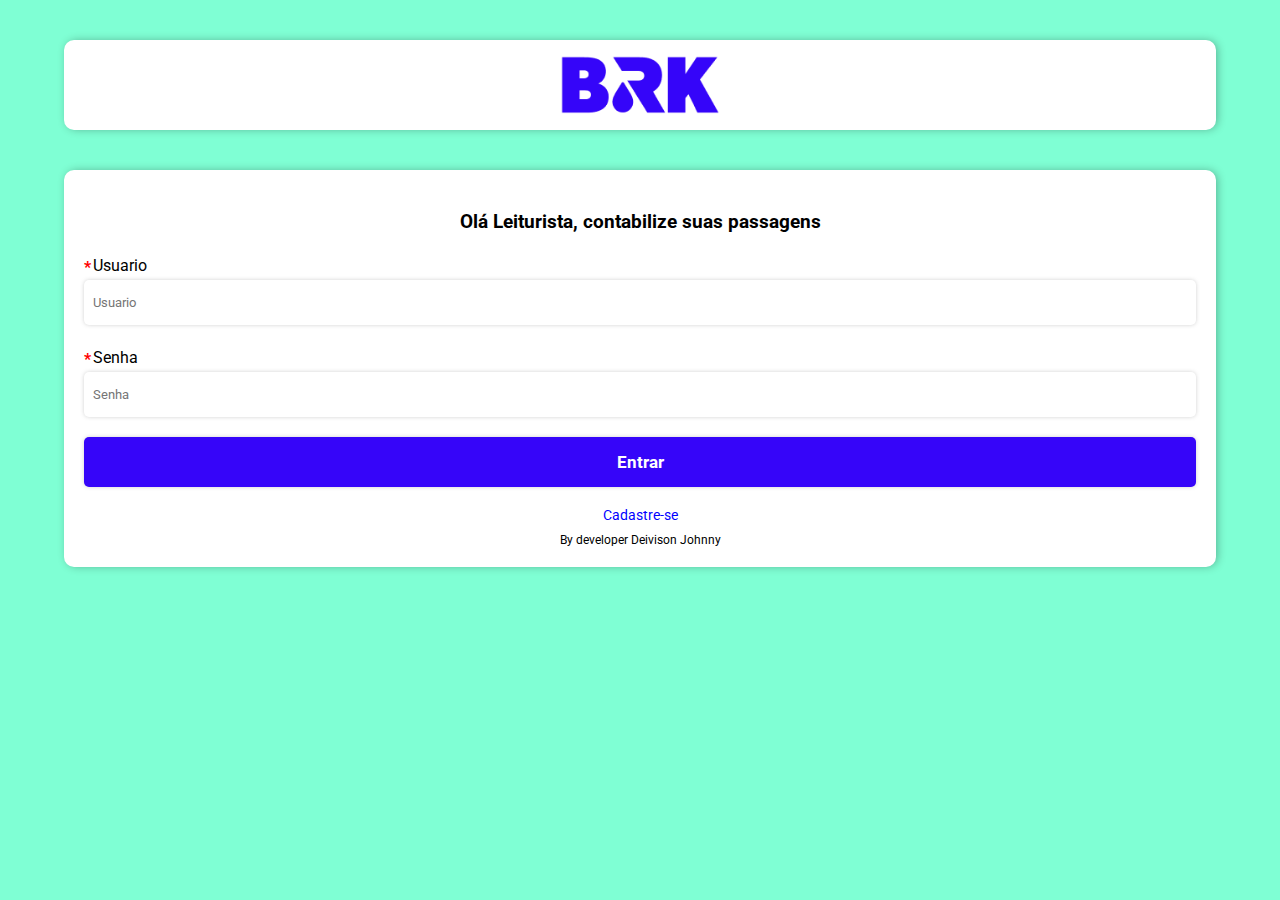
<file: index.html>
<!DOCTYPE html>
<html lang="pt-br">

<head>
    <meta charset="UTF-8">
    <meta name="viewport" content="width=device-width, initial-scale=1.0">
    <link rel="stylesheet" href="css/login.css">

    <!-- link font google -->
    <link rel="preconnect" href="https://fonts.googleapis.com">
    <link rel="preconnect" href="https://fonts.gstatic.com" crossorigin>
    <link href="https://fonts.googleapis.com/css2?family=Roboto" rel="stylesheet">
    
    <script src="js/login.js" defer></script>
    <title>Document</title>
</head>

<body>

    <header>
        <div>

            <img src="img/brk-logo.png" alt="">
        </div>

    </header>

    <main>
        <section id="login">
            <h1>Olá Leiturista, contabilize suas passagens</h1>

            <form action="auth/login.php" method="post">
                <div>

                    <label for="usuario">
                        <p>*</p>Usuario
                    </label>
                    <input class="inputs" type="text" name="usuario" id="usuario" placeholder="Usuario">
                    <p class="requiredP">A usuario deve ter ao menos 3 caracteres</p>

                </div>
                <div>
                    <label for="password">
                        <p>*</p>Senha
                    </label>
                    <input class="inputs" type="password" name="password" id="password" placeholder="Senha">
                    <p class="requiredP">A senha deve ter ao menos 8 caracteres</p>

                </div>
                <div>
                    <input type="submit" name="submit" id="submit" value="Entrar">
                </div>

                <div id="cadastrar">
                    <a href="register.html">Cadastre-se</a>
                    <p>By developer Deivison Johnny</p>
                </div>
            </form>
        </section>
    </main>

</body>

</html>
</file>
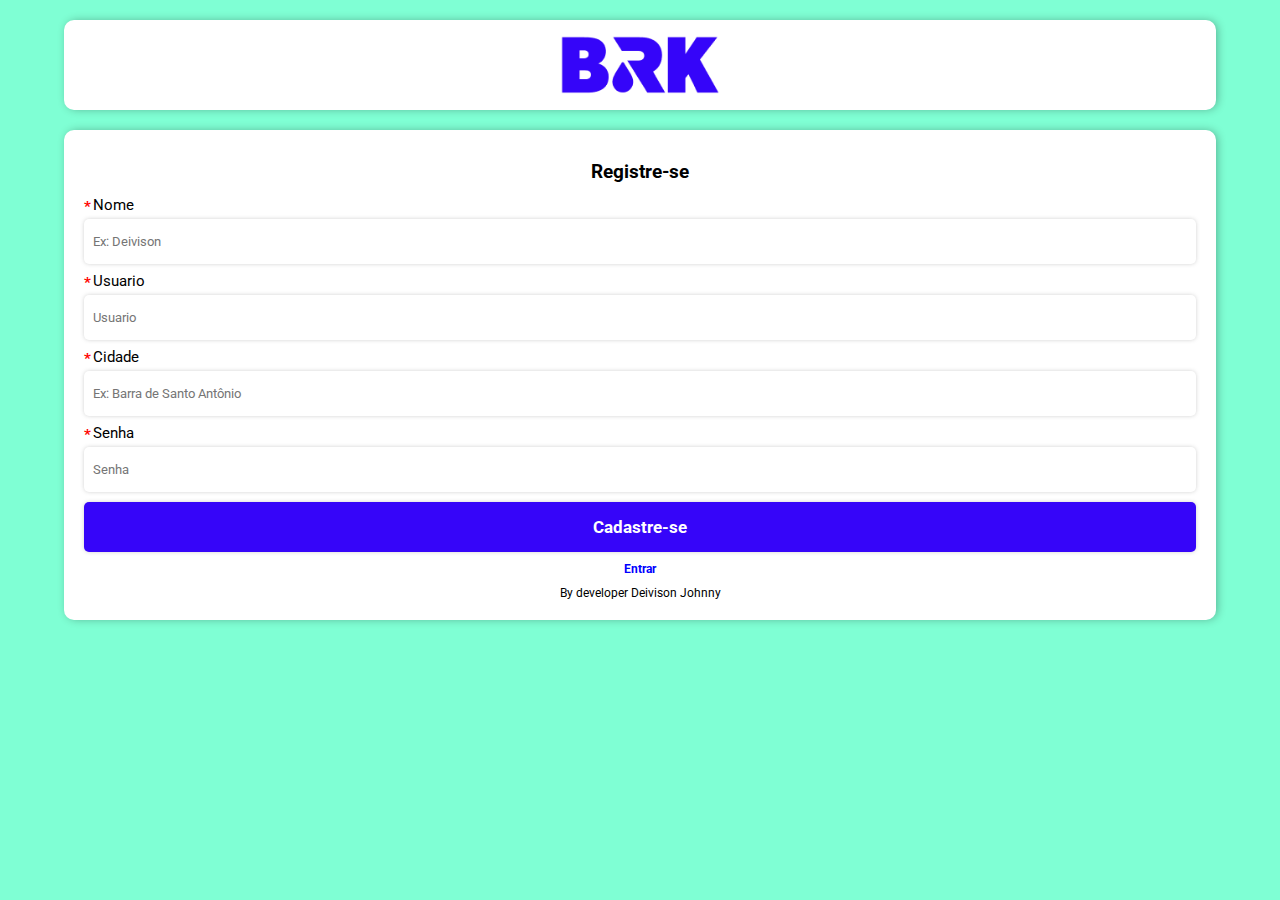
<file: register.html>
<!DOCTYPE html>
<html lang="pt-br">

<head>
    <meta charset="UTF-8">
    <meta name="viewport" content="width=device-width, initial-scale=1.0">
    <link rel="stylesheet" href="css/register.css">

    <!-- link font google -->
    <link rel="preconnect" href="https://fonts.googleapis.com">
    <link rel="preconnect" href="https://fonts.gstatic.com" crossorigin>
    <link href="https://fonts.googleapis.com/css2?family=Roboto" rel="stylesheet">
    
    <script src="js/register.js" defer></script>
    <title>Document</title>
</head>

<body>

    <header>
        <div>

            <img src="img/brk-logo.png" alt="">
        </div>

    </header>

    <main>
        <section id="login">
            <h1>Registre-se</h1>

            <form action="auth/registro.php" method="post">
                <div>

                    <label for="nome">
                        <p>*</p>Nome
                    </label>
                    <input class="inputs" type="text" name="nome" id="nome" placeholder="Ex: Deivison">
                    <p class="requiredP">A usuario deve ter ao menos 3 caracteres</p>

                </div>
                <div>

                    <label for="usuario">
                        <p>*</p>Usuario
                    </label>
                    <input class="inputs" type="text" name="usuario" id="usuario" placeholder="Usuario">
                    <p class="requiredP">A usuario deve ter ao menos 3 caracteres</p>

                </div>
                <div>

                    <label for="cidade">
                        <p>*</p>Cidade
                    </label>
                    <input class="inputs" type="text" name="cidade" id="cidade" placeholder="Ex: Barra de Santo Antônio" required minlength="5">
                    <p class="requiredP">A usuario deve ter ao menos 5 caracteres</p>

                </div>
                <div>
                    <label for="password">
                        <p>*</p>Senha
                    </label>
                    <input class="inputs" type="password" name="password" id="password" placeholder="Senha" required minlength="8">
                    <p class="requiredP">A senha deve ter ao menos 8 caracteres</p>

                </div>
                <div>
                    <input type="submit" name="submit" id="submit" value="Cadastre-se">
                </div>

                <div id="cadastrar">
                    <a href="index.html">Entrar</a>
                    <p>By developer Deivison Johnny</p>
                </div>
            </form>
        </section>
    </main>

</body>

</html>
</file>
<file: css/login.css>
* {
    margin: 0;
    padding: 0;
    box-sizing: border-box;
    font-family: 'Roboto';

}

body {
    background-color: aquamarine;
    min-height: 100%;
    

}

header {
    display: flex;
    align-items: center;
    justify-content: center;
    padding: 20px;
    margin-top: 20px;
    margin-bottom: 20px;
}

header > div {
    width: 90vw;
    border-radius: 10px;
    background-color: white;
    display: flex;
    justify-content: center;
    padding: 15px;
    box-shadow: 2px 0px 10px -1px rgba(0, 0, 0, 0.318);

}

header > div > img {
    height: 60px;
}

main {
    display: flex;
    align-items: center;
    justify-content: center;
    height: max-content;
}

section {
    background-color: white;
    display: flex;
    align-items: center;
    flex-direction: column;
    justify-content: center;
    border-radius: 10px;
    width: 90vw;
    height: 100%;
    box-shadow: 2px 0px 10px -1px rgba(0, 0, 0, 0.318);
    padding: 20px 0px;
}

section > h1 {
    text-align: center;
    font-size: 19px;
    padding: 20px 0px;
}

form {
    display: flex;
    align-items: center;
    flex-direction: column;
    justify-content: space-evenly;
    border-radius: 10px;
    padding: 0px 20px;
    gap: 20px;
    width: 100%;
    height: 75%;
    

}

form > div {
    display: flex;
    flex-direction: column;
    gap: 3px;
    width: 100%;
}

label {
    display: flex;
    align-items: center;
    gap: 2px;
}

label > p {
    color: red;
    font-weight: bold;
    height: min-content;
    padding-top: 5px;
}

form > div > input {
    padding: 15px 9px;
    border-radius: 5px;
    outline: none;
    border: none;
    box-shadow: 0px 0px 5px -1px rgba(0, 0, 0, 0.275);
    transition: 0.4s;
}

.inputError {
    border: 1px solid red;
    box-shadow: 0px 0px 5px -1px red;
}

form > div > input:focus {
    border: 1px solid #3605f9;
    box-shadow: 0px 0px 5px -1px rgb(54, 5, 249, 275);

}

form > div > input[type="submit"] {
    background-color: #3605f9;
    color: white;
    font-weight: bold;
    font-size: 17px;
}

/* form > div > input::placeholder {
    padding-left: 8px;
} */

form > div > .requiredP {
    display: none;
    color: red;
    font-weight: bold;
    font-size: 12px;
    padding-left: 3px;
}

#cadastrar {
    display: flex;
    align-items: center;
    justify-content: center;
    gap: 10px;

}

#cadastrar > a {
    color: blue;
    font-size: 14px;
    text-decoration: none;
    font-weight: normal;
}

#cadastrar > a:hover {
    text-decoration: underline;
}

#cadastrar > p {
    color: black;
    font-size: 12px;
    
}
</file>
<file: css/register.css>
* {
    margin: 0;
    padding: 0;
    box-sizing: border-box;
    font-family: 'Roboto';

}

body {
    background-color: aquamarine;
    min-height: 100%;
    

}

header {
    display: flex;
    align-items: center;
    justify-content: center;
    margin: 20px 0px;
}

header > div {
    width: 90vw;
    border-radius: 10px;
    background-color: white;
    display: flex;
    justify-content: center;
    padding: 15px;
    box-shadow: 2px 0px 10px -1px rgba(0, 0, 0, 0.318);

}

header > div > img {
    height: 60px;
}

main {
    display: flex;
    align-items: center;
    justify-content: center;
    height: max-content;
}

section {
    background-color: white;
    display: flex;
    align-items: center;
    flex-direction: column;
    justify-content: center;
    border-radius: 10px;
    width: 90vw;
    height: 100%;
    box-shadow: 2px 0px 10px -1px rgba(0, 0, 0, 0.318);
    padding: 20px 0px;

}

section > h1 {
    text-align: center;
    font-size: 19px;
    padding: 10px 0px;
}

form {
    display: flex;
    align-items: center;
    flex-direction: column;
    justify-content: space-evenly;
    border-radius: 10px;
    padding: 0px 20px;
    gap: 5px;
    width: 100%;
    height: 85%;
    

}

form > div {
    display: flex;
    flex-direction: column;
    gap: 3px;
    width: 100%;
}

label {
    display: flex;
    align-items: center;
    font-size: 15px;
    gap: 2px;
}

label > p {
    color: red;
    font-weight: bold;
    height: min-content;
    padding-top: 5px;
}

form > div > input {
    padding: 15px 9px;
    border-radius: 5px;
    outline: none;
    border: none;
    box-shadow: 0px 0px 5px -1px rgba(0, 0, 0, 0.275);
    transition: 0.4s;
}

.inputError {
    border: 1px solid red;
    box-shadow: 0px 0px 5px -1px red;
}

form > div > input:focus {
    border: 1px solid #3605f9;
    box-shadow: 0px 0px 5px -1px rgb(54, 5, 249, 275);

}

form > div > input[type="submit"] {
    background-color: #3605f9;
    cursor: pointer;
    margin-top: 5px;
    color: white;
    font-weight: bold;
    font-size: 17px;
    transition: 0.4s;
}


form > div > input[type="submit"]:hover {
    background-color: #5227ff;
    box-shadow: 0px 0px 15px 0px #5227ff;
}

/* form > div > input::placeholder {
    padding-left: 8px;
} */

form > div > .requiredP {
    display: none;
    color: red;
    font-weight: bold;
    font-size: 12px;
    padding-left: 3px;
}

#cadastrar {
    display: flex;
    align-items: center;
    justify-content: center;
    gap: 10px;
    margin-top: 5px;
}

#cadastrar > a {
    color: blue;
    font-size: 12px;
    text-decoration: none;
    font-weight: normal;
    font-weight: bold;
}

#cadastrar > a:hover {
    text-decoration: underline;
}

#cadastrar > p {
    color: black;
    font-size: 12px;
    
}
</file>
